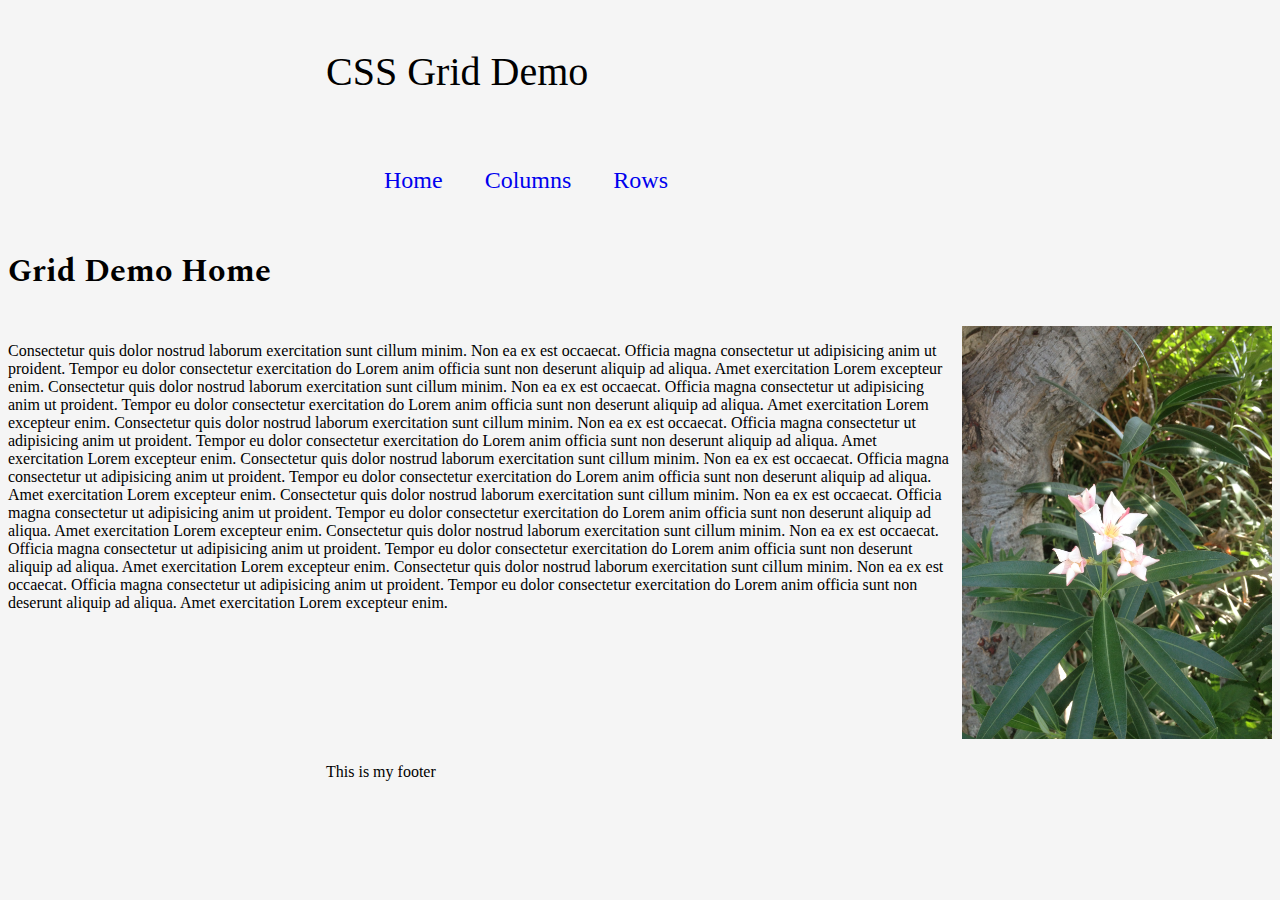
<file: grid_demo.html>
<!DOCTYPE html>
<html lang="en">
<head>
    <meta charset="UTF-8">
    <meta name="viewport" content="width=device-width, initial-scale=1.0">
    <meta http-equiv="X-UA-Compatible" content="ie=edge">
    <title>Grid Demo Page</title>
    <link rel="stylesheet" href="grid_demo.css">
</head>
<body>
    <div id="wrapper">
    <header>
        <p id="site-name">CSS Grid Demo</p>
    </header>
    <nav>
        <ul id="navList">
            <li><a href="index.html">Home</a></li>
            <li><a href="#">Columns</a></li>
            <li><a href="#">Rows</a></li>
        </ul>
    </nav>
    <h1>Grid Demo Home</h1>
    <p>Consectetur quis dolor nostrud laborum exercitation sunt cillum minim. Non ea ex est occaecat. 
    Officia magna consectetur ut adipisicing anim ut proident. Tempor eu dolor consectetur exercitation do 
    Lorem anim officia sunt non deserunt aliquip ad aliqua. Amet exercitation Lorem excepteur enim.
    Consectetur quis dolor nostrud laborum exercitation sunt cillum minim. Non ea ex est occaecat. 
    Officia magna consectetur ut adipisicing anim ut proident. Tempor eu dolor consectetur exercitation do 
    Lorem anim officia sunt non deserunt aliquip ad aliqua. Amet exercitation Lorem excepteur enim.
    Consectetur quis dolor nostrud laborum exercitation sunt cillum minim. Non ea ex est occaecat. 
    Officia magna consectetur ut adipisicing anim ut proident. Tempor eu dolor consectetur exercitation do 
    Lorem anim officia sunt non deserunt aliquip ad aliqua. Amet exercitation Lorem excepteur enim.
    Consectetur quis dolor nostrud laborum exercitation sunt cillum minim. Non ea ex est occaecat. 
    Officia magna consectetur ut adipisicing anim ut proident. Tempor eu dolor consectetur exercitation do 
    Lorem anim officia sunt non deserunt aliquip ad aliqua. Amet exercitation Lorem excepteur enim.
    Consectetur quis dolor nostrud laborum exercitation sunt cillum minim. Non ea ex est occaecat. 
    Officia magna consectetur ut adipisicing anim ut proident. Tempor eu dolor consectetur exercitation do 
    Lorem anim officia sunt non deserunt aliquip ad aliqua. Amet exercitation Lorem excepteur enim.
    Consectetur quis dolor nostrud laborum exercitation sunt cillum minim. Non ea ex est occaecat. 
    Officia magna consectetur ut adipisicing anim ut proident. Tempor eu dolor consectetur exercitation do 
    Lorem anim officia sunt non deserunt aliquip ad aliqua. Amet exercitation Lorem excepteur enim.
    Consectetur quis dolor nostrud laborum exercitation sunt cillum minim. Non ea ex est occaecat. 
    Officia magna consectetur ut adipisicing anim ut proident. Tempor eu dolor consectetur exercitation do 
    Lorem anim officia sunt non deserunt aliquip ad aliqua. Amet exercitation Lorem excepteur enim.</p>
    <img src="flowers.JPG" id="pic_grid_home">
    <footer>
        <p>This is my footer</p>
    </footer>
</div>
</body>
</html>
</file>
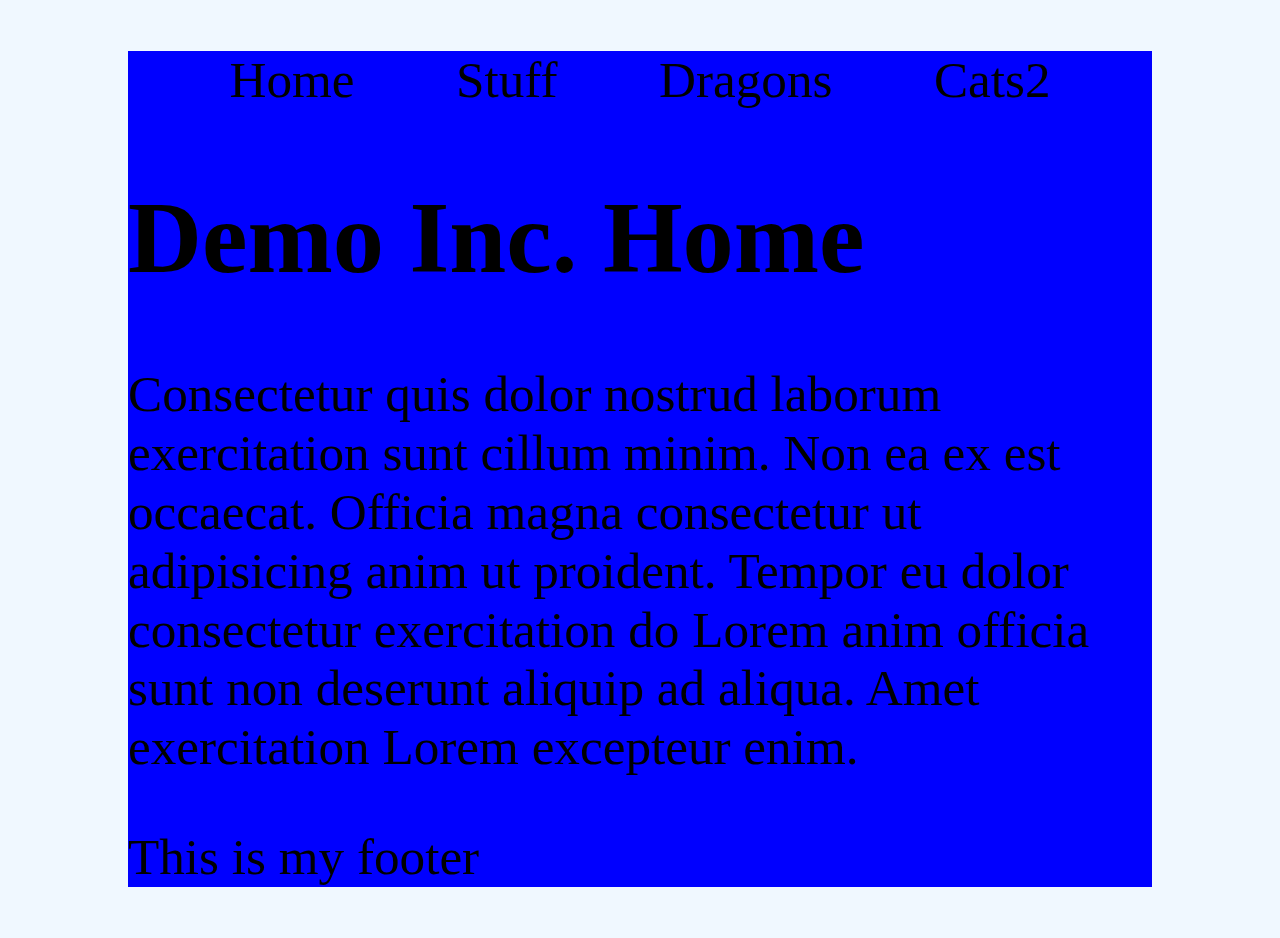
<file: sandbox/demo.html>
<!DOCTYPE html>
<html lang="en">
<head>
    <meta charset="UTF-8">
    <meta name="viewport" content="width=device-width, initial-scale=1.0">
    <meta http-equiv="X-UA-Compatible" content="ie=edge">
    <title>Demo Page</title>
    <link rel="stylesheet" href="demo.css" media="screen">
</head>
<body>
    <div id="wrapper">
    <header>
        <p id="site-name"></p>
    </header>
    <nav>
        <ul id="navList">
            <li>Home</li>
            <li>Stuff</li>
            <li>Dragons</li>
            <li>Cats2</li>
        </ul>
    </nav>
    <main><h1>Demo Inc. Home</h1>
    <p>Consectetur quis dolor nostrud laborum exercitation sunt cillum minim. Non ea ex est occaecat. Officia magna consectetur ut adipisicing anim ut proident. Tempor eu dolor consectetur exercitation do Lorem anim officia sunt non deserunt aliquip ad aliqua. Amet exercitation Lorem excepteur enim.</p></main>
    
    <footer>
        <p>This is my footer</p>
    </footer>
</div>
</body>
</html>
</file>
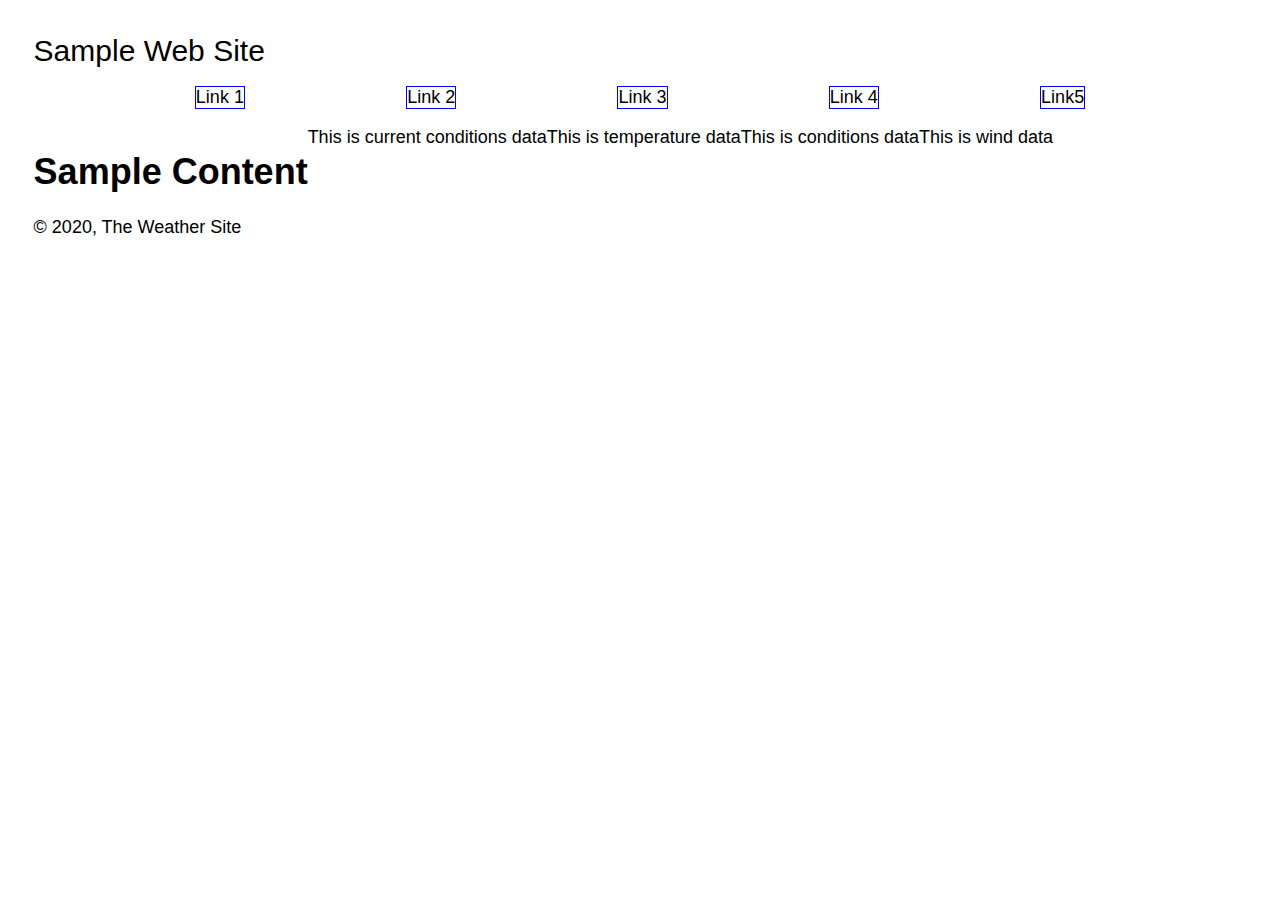
<file: sandbox/sample.html>
<!DOCTYPE html>
<html lang="en">
<head>
 <meta charset="UTF-8">
 <meta name="viewport" content="width=device-width, initial-scale=1.0">
 <meta http-equiv="X-UA-Compatible" content="ie=edge">
 <title>Sample File</title>
 <link rel="stylesheet" href="sample.css">
</head>
<body>
 <div id="wrapper">
  <header id="pageHeader">
   <span>Sample Web Site</span>
  </header>
  <nav id="pageNav">
   <ul>
    <li>Link 1</li>
   <li>Link 2</li>
   <li>Link 3</li>
   <li>Link 4</li>
   <li>Link5</li>
   </ul>
  </nav>
  <main>
   <h1>Sample Content</h1>
   <section id="currentConditions">
    This is current conditions data
   </section>
   <section id="temps">
    This is temperature data
   </section>
   <section id="conditions">
    This is conditions data
   </section>
   <section id="wind">
    This is wind data
   </section>
  </main>
  <footer id="pageFooter">
   &copy; 2020, The Weather Site
  </footer>
 </div>
</body>
</html>
</file>
<file: grid_demo.css>
@import url('https://fonts.googleapis.com/css?family=Noto+Sans|Spectral&display=swap');

*{
  box-sizing: border-box;
}


body{
    background-color: whitesmoke;
}

img{
    max-width:100%;
}

ul {
    list-style-type: none;
}

li{
    display: inline;
    padding:0.75em;
}

li a{
    text-decoration: none;
}

#wrapper{
    display: grid;
    grid-template-columns: repeat(4, 1fr);
    grid-template-rows: auto;
    grid-gap: .5em;
    justify-content: space-evenly;
}

header{
    grid-column:2/4;
    grid-row:1;
    font-size: 2.5em;
}

nav{
    grid-column:2/4;
    grid-row: 2;
    font-size: 1.5em;
}

h1 {
    font-family: 'Spectral', serif;
    color: black;
    grid-column:1/2;
    grid-row:3;
  }

p {
    grid-column: 1/4;
    grid-row:4;
}

#pic_grid_home{
    grid-column: 4/5;
    grid-row:4;
}

footer{
    grid-column:2/4;
    grid-row:5;
}
</file>
<file: sandbox/sample.css>
/* Change box model  */
html {
    box-sizing: border-box;
   }
   
   *, *::before, *::after{
    box-sizing: inherit;
   }
   
   /* General Styles */
   body{
    font-family: Verdana, Geneva, Tahoma, sans-serif;
    font-size: 18px; 
   }
   #wrapper{
        padding:2vw;
    }
  
   
   /* Mobile First Styles */
   #pageHeader{
    font-size: 30px;
}

ul{
    display:flex;
    list-style: none;
    padding:0;
    justify-content: space-evenly;
}
ul li{
    border: #0000ff solid 1px;
}


   
   
   /* Larger Screen Styles  */
   @media screen and (min-width:40em){
    main{
        display:flex;
    }
}
</file>
<file: sandbox/demo.css>
/* Imports always are firts */
@import url(/normalize.css);
html *{
    box-sizing:border-box;
}

*::before, *::after {
    box-sizing: border-box;
}

body{
    font-size: 18px; /*1em or 1rem*/
    background-color: aliceblue;
}

/*Mobile Rules Next*/
#wrapper{
    width:100%;
    background-color: aquamarine;
}

/* larger screen rules */
@media screen and (min-width:680px){
#wrapper{
    width:80%;
    margin:0 auto;
    background-color: blue;
    max-width: 1300px;
    font-size: 4vw;
}
#navList{
    display: flex;
    list-style: none;
    margin:0;
    padding:0;
    justify-content: space-evenly;
}
}
</file>
